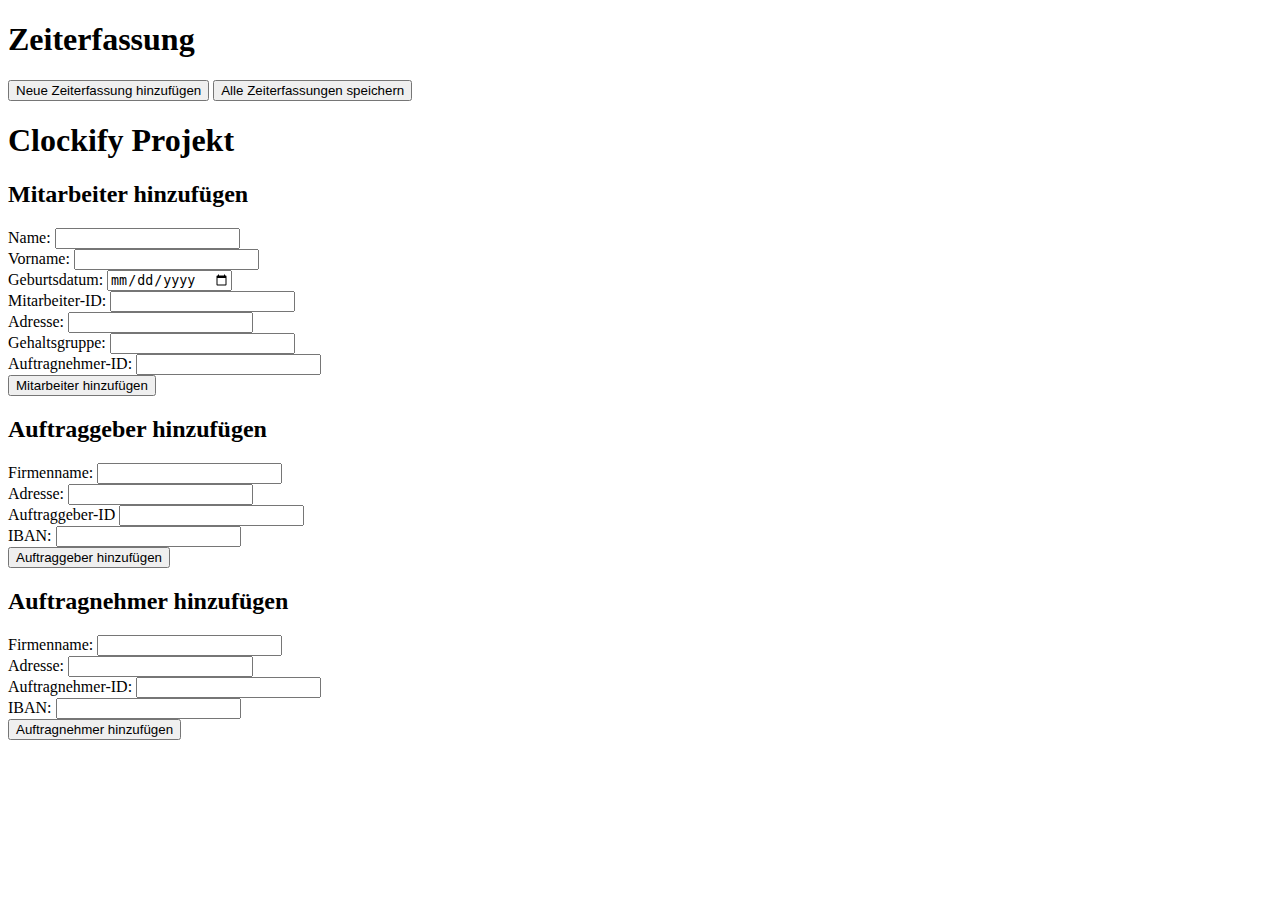
<file: clocky/index.html>
<!DOCTYPE html>
<html lang="de">
<head>
    <meta charset="UTF-8">
    <title>Zeiterfassung</title>
    <script>
        let zeiterfassungen = [];
        let auftraggeberList = [];
        let auftragnehmerList = [];
        let mitarbeiterList = [];

        function calculateWage(index) {
            const gehaltsgruppe = document.getElementById(`gehaltsgruppe_${index}`).value;
            const startTime = document.getElementById(`zeitAnfang_${index}`).value;
            const endTime = document.getElementById(`zeitEnde_${index}`).value;

            // Calculate hours worked
            const start = new Date(`1970-01-01T${startTime}:00`);
            const end = new Date(`1970-01-01T${endTime}:00`);
            const hoursWorked = (end - start) / (1000 * 60 * 60);

            let hourlyRate = 0;
            if (gehaltsgruppe == 1) hourlyRate = 17.00;
            else if (gehaltsgruppe == 2) hourlyRate = 19.50;
            else if (gehaltsgruppe == 3) hourlyRate = 23.75;

            const wage = hoursWorked * hourlyRate;
            document.getElementById(`lohn_${index}`).value = wage.toFixed(2);
        }

        function addZeiterfassung() {
            const index = zeiterfassungen.length;
            zeiterfassungen.push({}); // Add a new entry

            const form = document.getElementById('zeiterfassungen');
            const newEntry = `
                <div id="zeiterfassung_${index}">
                    <h3>Zeiterfassung ${index + 1}</h3>
                    <label for="auftraggeber_${index}">Auftraggeber:</label>
                    <select id="auftraggeber_${index}">
                        ${auftraggeberList.map(auftraggeber => `<option value="${auftraggeber}">${auftraggeber}</option>`).join('')}
                    </select>
                    <button type="button" onclick="addAuftraggeber()">Neuen Auftraggeber hinzufügen</button><br>

                    <label for="einsatzort_${index}">Einsatzort:</label>
                    <input type="text" id="einsatzort_${index}"><br>

                    <label for="auftragnehmer_${index}">Auftragnehmer:</label>
                    <select id="auftragnehmer_${index}">
                        ${auftragnehmerList.map(auftragnehmer => `<option value="${auftragnehmer}">${auftragnehmer}</option>`).join('')}
                    </select>
                    <button type="button" onclick="addAuftragnehmer()">Neuen Auftragnehmer hinzufügen</button><br>

                    <label for="mitarbeiter_${index}">Mitarbeiter:</label>
                    <select id="mitarbeiter_${index}">
                        ${mitarbeiterList.map(mitarbeiter => `<option value="${mitarbeiter}">${mitarbeiter}</option>`).join('')}
                    </select>
                    <button type="button" onclick="addMitarbeiter()">Neuen Mitarbeiter hinzufügen</button><br>

                    <label for="datum_${index}">Datum:</label>
                    <input type="date" id="datum_${index}"><br>

                    <label for="zeitAnfang_${index}">Zeit Anfang:</label>
                    <input type="time" id="zeitAnfang_${index}" onchange="calculateWage(${index})"><br>

                    <label for="zeitEnde_${index}">Zeit Ende:</label>
                    <input type="time" id="zeitEnde_${index}" onchange="calculateWage(${index})"><br>

                    <label for="gehaltsgruppe_${index}">Gehaltsgruppe:</label>
                    <select id="gehaltsgruppe_${index}" onchange="calculateWage(${index})">
                        <option value="1">Gruppe 1</option>
                        <option value="2">Gruppe 2</option>
                        <option value="3">Gruppe 3</option>
                    </select><br>

                    <label for="lohn_${index}">Lohn:</label>
                    <input type="text" id="lohn_${index}" readonly><br>
 

                    <label for="unterschrift_${index}">Unterschrift:</label>
                    <input type="text" id="unterschrift_${index}"><br>

                    <button type="button" onclick="removeZeiterfassung(${index})">Zeiterfassung entfernen</button>
                </div>
            `;
            form.insertAdjacentHTML('beforeend', newEntry);
        }

        function removeZeiterfassung(index) {
            const entry = document.getElementById(`zeiterfassung_${index}`);
            if (entry) {
                entry.remove();
                zeiterfassungen.splice(index, 1); // Remove the entry from the array
                // Reindex the remaining entries
                zeiterfassungen.forEach((_, i) => {
                    const newId = `zeiterfassung_${i}`;
                    const currentEntry = document.getElementById(`zeiterfassung_${i + 1}`);
                    if (currentEntry) {
                        currentEntry.id = newId;
                        currentEntry.querySelector(`h3`).innerText = `Zeiterfassung ${i + 1}`;
                        // Update all relevant IDs in the current entry
                        ['auftraggeber', 'einsatzort', 'auftragnehmer', 'mitarbeiter', 'datum', 'zeitAnfang', 'zeitEnde', 'gehaltsgruppe', 'lohn', 'unterschrift'].forEach(field => {
                            const element = currentEntry.querySelector(`#${field}_${i + 1}`);
                            if (element) {
                                element.id = `${field}_${i}`;
                            }
                        });
                    }
                });
            }
        }

        function addAuftraggeber() {
            const newAuftraggeber = prompt("Bitte neuen Auftraggeber eingeben:");
            if (newAuftraggeber) {
                auftraggeberList.push(newAuftraggeber);
                updateAuftraggeberOptions();
            }
        }

        function addAuftragnehmer() {
            const newAuftragnehmer = prompt("Bitte neuen Auftragnehmer eingeben:");
            if (newAuftragnehmer) {
                auftragnehmerList.push(newAuftragnehmer);
                updateAuftragnehmerOptions();
            }
        }

        function addMitarbeiter() {
            const newMitarbeiter = prompt("Bitte neuen Mitarbeiter eingeben:");
            if (newMitarbeiter) {
                mitarbeiterList.push(newMitarbeiter);
                updateMitarbeiterOptions();
            }
        }

        function updateAuftraggeberOptions() {
            const selects = document.querySelectorAll('[id^="auftraggeber_"]');
            selects.forEach(select => {
                select.innerHTML = auftraggeberList.map(auftraggeber => `<option value="${auftraggeber}">${auftraggeber}</option>`).join('');
            });
        }

        function updateAuftragnehmerOptions() {
            const selects = document.querySelectorAll('[id^="auftragnehmer_"]');
            selects.forEach(select => {
                select.innerHTML = auftragnehmerList.map(auftragnehmer => `<option value="${auftragnehmer}">${auftragnehmer}</option>`).join('');
            });
        }

        function updateMitarbeiterOptions() {
            const selects = document.querySelectorAll('[id^="mitarbeiter_"]');
            selects.forEach(select => {
                select.innerHTML = mitarbeiterList.map(mitarbeiter => `<option value="${mitarbeiter}">${mitarbeiter}</option>`).join('');
            });
        }

        function submitZeiterfassungen() {
            const submissions = zeiterfassungen.map((_, index) => ({
                auftraggeber_id: document.getElementById(`auftraggeber${index}`).value,
                einsatzort: document.getElementById(`einsatzort${index}`).value,
                auftragnehmer_id: document.getElementById(`auftragnehmer${index}`).value,
                mitarbeiter_id: document.getElementById(`mitarbeiter${index}`).value,
                datum: document.getElementById(`datum${index}`).value,
                zeitAnfang: document.getElementById(`zeitAnfang${index}`).value,
                zeitEnde: document.getElementById(`zeitEnde${index}`).value,
                einsatzID: '', // Add logic for einsatzID if needed
                lohn: document.getElementById(`lohn${index}`).value,
                unterschrift: document.getElementById(`unterschrift${index}`).value
            }));

            // Send submissions to the server
            fetch('/submit', {
                method: 'POST',
                headers: {
                    'Content-Type': 'application/json'
                },
                body: JSON.stringify(submissions)
            })
            .then(response => response.text())
            .then(data => alert(data))
            .catch(error => console.error('Error:', error));
        }
    </script>
</head>
<body>
    <h1>Zeiterfassung</h1>
    <form id="zeiterfassungen" onsubmit="event.preventDefault(); submitZeiterfassungen();">
        <button type="button" onclick="addZeiterfassung()">Neue Zeiterfassung hinzufügen</button>
        <input type="submit" value="Alle Zeiterfassungen speichern">
    </form>



<!DOCTYPE html>
<html lang="de">
<head>
    <meta charset="UTF-8">
    <meta name="viewport" content="width=device-width, initial-scale=1.0">
    <title>Clockify Projekt</title>
</head>
<body>
    <h1>Clockify Projekt</h1>

    <h2>Mitarbeiter hinzufügen</h2>
    <form action="add_mitarbeiter.php" method="POST">
        Name: <input type="text" name="name" required><br>
        Vorname: <input type="text" name="vorname" required><br>
        Geburtsdatum: <input type="date" name="geburtsdatum" required><br>
        Mitarbeiter-ID: <input type="text" name="arbeiterID" required><br>
        Adresse: <input type="text" name="adresse" required><br>
        Gehaltsgruppe: <input type="number" name="gehaltsgruppe" required><br>
        Auftragnehmer-ID: <input type="number" name="nehmerID" required><br>
        <input type="submit" value="Mitarbeiter hinzufügen">
    </form>

    <h2>Auftraggeber hinzufügen</h2>
    <form action="add_auftraggeber.php" method="POST">
        Firmenname: <input type="text" name="firmenname" required><br>
        Adresse: <input type="text" name="adresse" required><br>
        Auftraggeber-ID <input type="number" name="geberID" required><br>
        IBAN: <input type="text" name="iban" required><br>
        <input type="submit" value="Auftraggeber hinzufügen">
    </form>

    <h2>Auftragnehmer hinzufügen</h2>
    <form action="add_auftragnehmer.php" method="POST">
        Firmenname: <input type="text" name="firmenname" required><br>
        Adresse: <input type="text" name="adresse" required><br>
        Auftragnehmer-ID: <input type="number" name="auftraggeberID" required><br>
        IBAN: <input type="text" name="iban" required><br>
        <input type="submit" value="Auftragnehmer hinzufügen">
    </form>


</body>
</html>

</body>
</html>
</file>
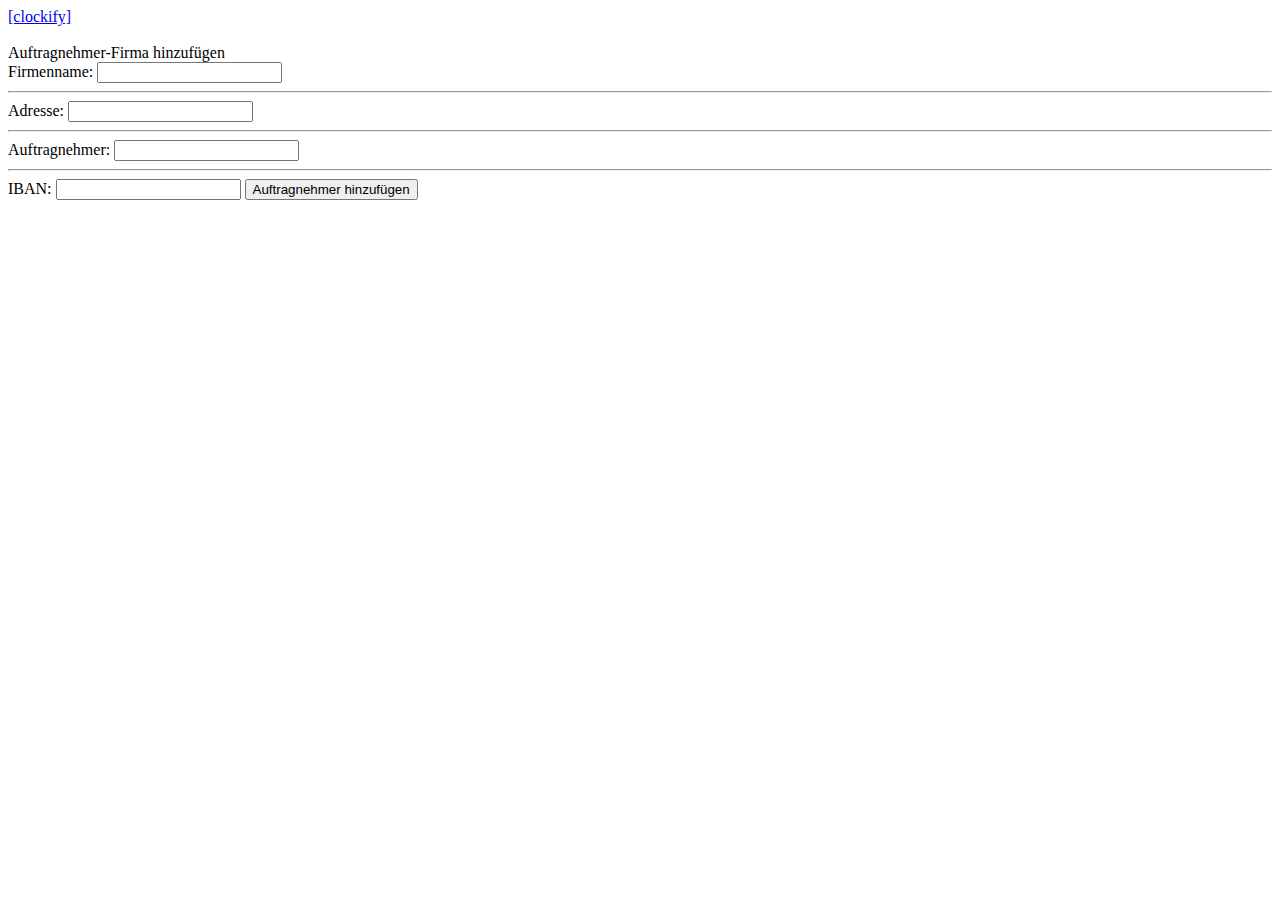
<file: addemployee.html>
<!DOCTYPE html>
<html lang="de">

<head>
    <meta charset="UTF-8">
    <meta name="viewport" content="width=device-width, initial-scale=1.0">
    <!-- <link rel="stylesheet" href="css/style.css"> -->
    <link rel="icon" type="image/x-icon" href="img/favi.svg">
    <title>[clockify] - Auftragnehmer-Firma hinzufügen</title>
</head>

<body>
    <main>
    <header>
        <div class="h1"><a href="index.html">[clockify]</a></div>
        <br>
        <div class="h2">Auftragnehmer-Firma hinzufügen</div>
    </header>

<div class="add">
<form method="POST" action="addemployee.php">
    <label for="name">Firmenname:</label>
    <input type="text" name="name" required>
<hr>
    <label for="adresse">Adresse:</label>
    <input type="text" name="adresse" required>
<hr>
    <label for="nehmerID">Auftragnehmer:</label>
    <input type="text" name="nehmerID" required>
<hr>   
    <label for="IBAN">IBAN:</label>
    <input type="text" name="IBAN" required>

    
    <input type="submit" value="Auftragnehmer hinzufügen">
</form>
</div>
</main>
    
</body>

</html>
</file>
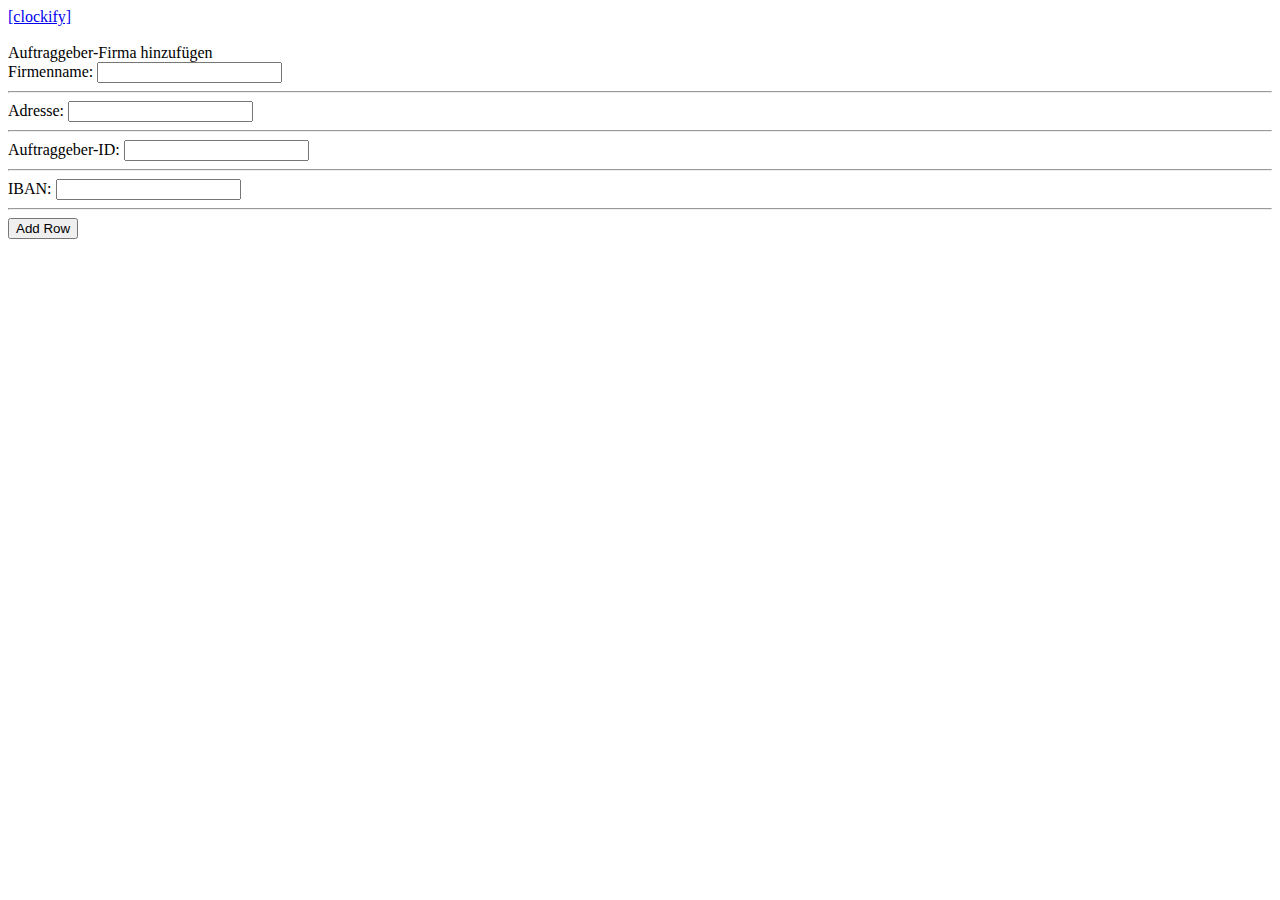
<file: addemployer.html>
<!DOCTYPE html>
<html lang="de">

<head>
    <meta charset="UTF-8">
    <meta name="viewport" content="width=device-width, initial-scale=1.0">
    <!-- <link rel="stylesheet" href="css/style.css"> -->
    <link rel="icon" type="image/x-icon" href="img/favi.svg">
    <title>[clockify] - Neuer Auftraggeber</title>
</head>

<body>
    <main>
    <header>
        <div class="h1"><a href="index.html">[clockify]</a></div>
                <br>
        <div class="h2">Auftraggeber-Firma hinzufügen</div>
    </header>
    
<div class="vertical-menu">

<div class="addtime">
<form method="POST" action="addemployer.php">
    <label for="name">Firmenname:</label>
    <input type="text" name="name" required>
<hr>
    <label for="adresse">Adresse:</label>
    <input type="text" name="adresse" required>
<hr>
    <label for="geberID">Auftraggeber-ID:</label>
    <input type="text" name="geberID" required>
<hr>   
    <label for="IBAN">IBAN:</label>
    <input type="text" name="IBAN" required>
<hr>     

    
    <input type="submit" value="Add Row">
</form>
</div>
</main>
    
</body>

</html>
</file>
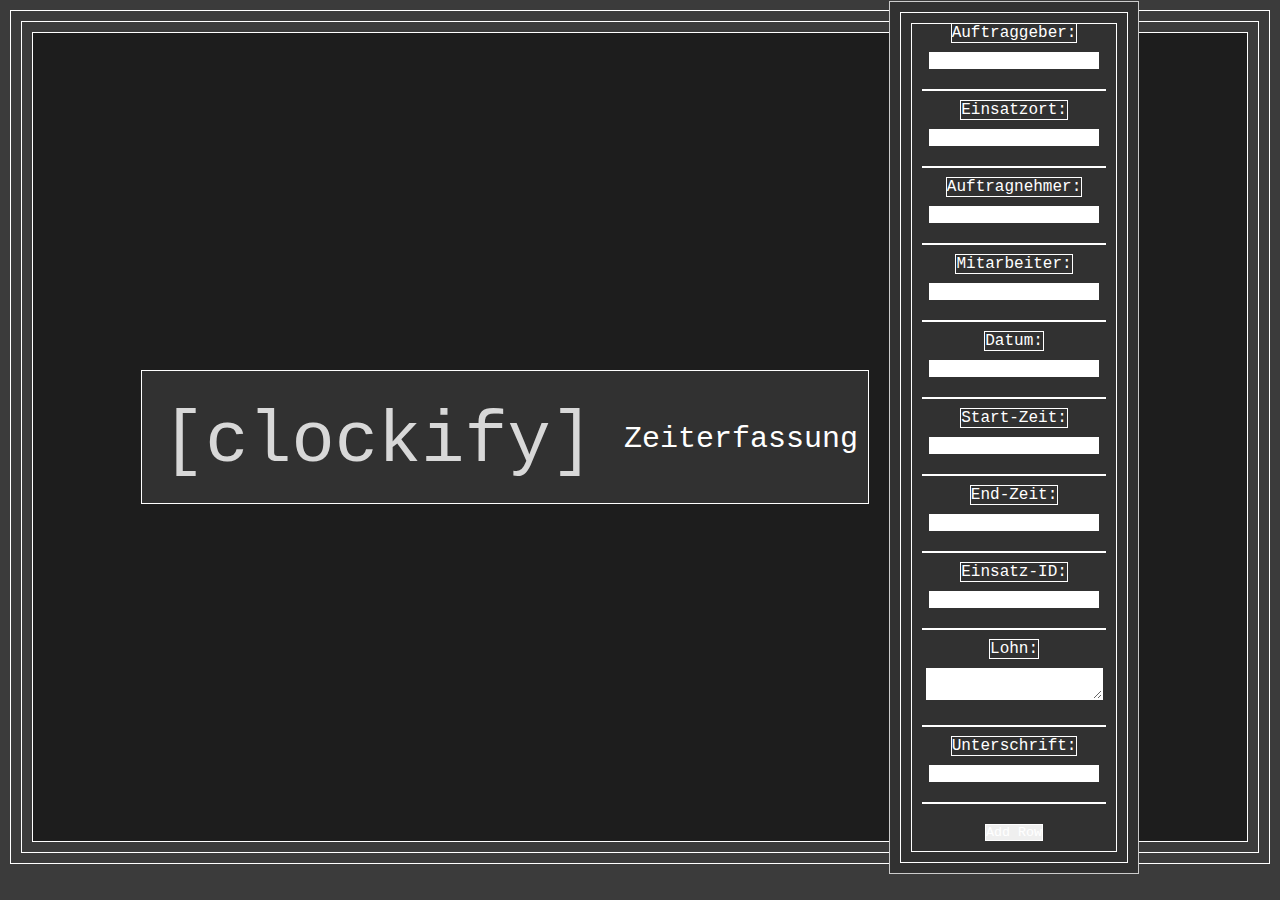
<file: addtime.html>
<!DOCTYPE html>
<html lang="de">

<head>
    <meta charset="UTF-8">
    <meta name="viewport" content="width=device-width, initial-scale=1.0">
    <link rel="stylesheet" href="css/style.css">
    <link rel="icon" type="image/x-icon" href="img/favi.svg">
    <title>[clockify] - Neue Zeiterfassung</title>
</head>

<body>
    <main>
    <header>
        <div class="h1"><a href="index.html">[clockify]</a></div>
        <br>
        <div class="h2">Zeiterfassung</div>
    </header>
    
<div class="vertical-menu">

<div class="addtime">
<form method="POST" action="addtime.php">
    <label for="geberID">Auftraggeber:</label>
    <input type="text" name="geberID" required>
<hr>
    <label for="einsatzort">Einsatzort:</label>
    <input type="text" name="einsatzort" required>
<hr>
    <label for="nehmerID">Auftragnehmer:</label>
    <input type="text" name="nehmerID" required>
<hr>   
    <label for="arbeiterID">Mitarbeiter:</label>
    <input type="text" name="arbeiterID" required>
<hr>     
    <label for="datum">Datum:</label>
    <input type="text" name="datum" required>
<hr>     
    <label for="zeitAnfang">Start-Zeit:</label>
    <input type="text" name="zeitAnfang" required>
<hr> 
    <label for="zeitEnde">End-Zeit:</label>
    <input type="text" name="zeitEnde" required>
<hr>     
    <label for="einsatzID">Einsatz-ID:</label>
    <input type="text" name="einsatzID" required>
<hr> 
    <label for="lohn">Lohn:</label>
    <textarea name="lohn" required></textarea>
<hr>     
    <label for="signed">Unterschrift:</label>
    <input type="text" name="signed" required>
<hr>     
    
    
    <input type="submit" value="Add Row">
</form>
</div>
</main>
    
</body>

</html>
</file>
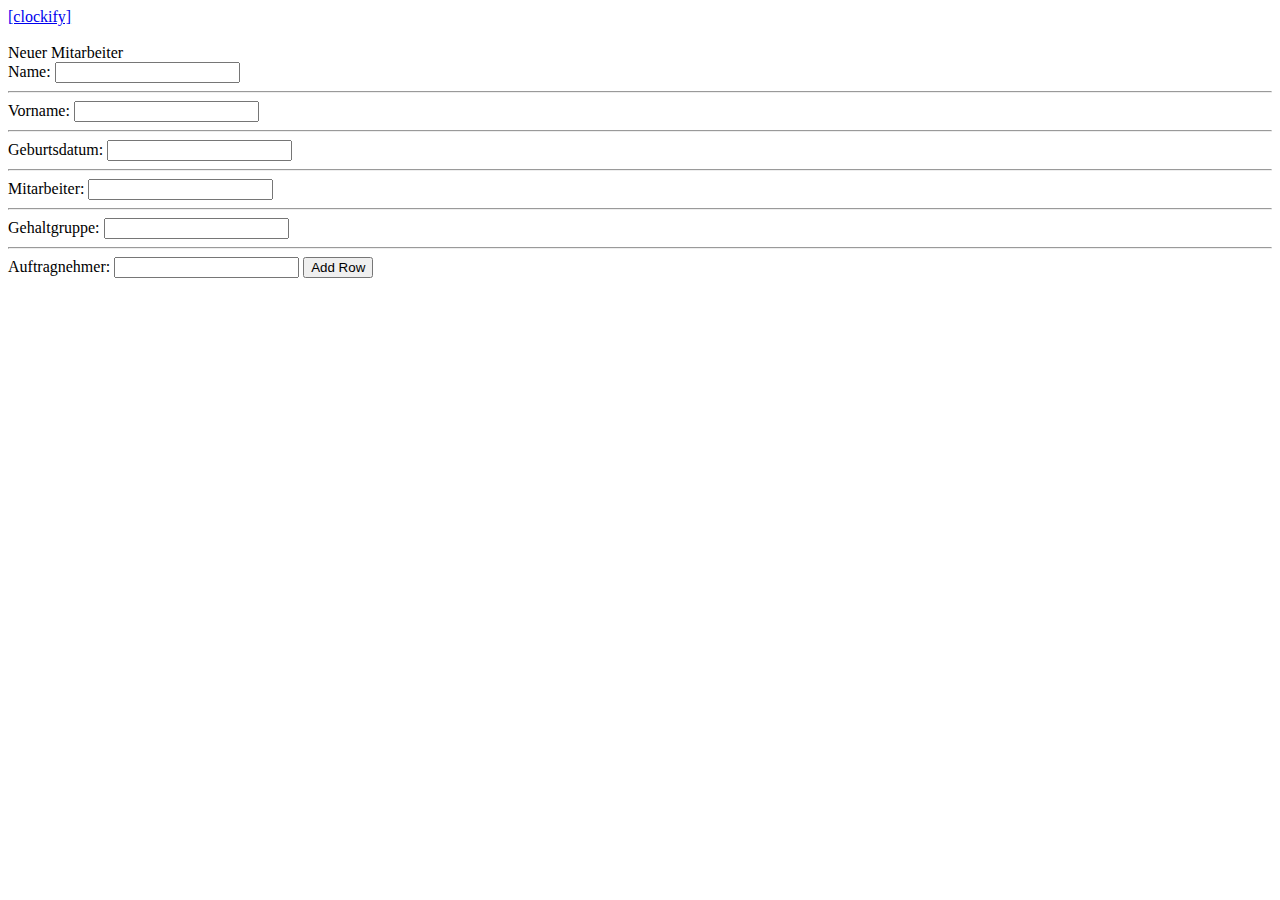
<file: addworker.html>
<!DOCTYPE html>
<html lang="de">

<head>
    <meta charset="UTF-8">
    <meta name="viewport" content="width=device-width, initial-scale=1.0">
    <!-- <link rel="stylesheet" href="css/style.css"> -->
    <link rel="icon" type="image/x-icon" href="img/favi.svg">
    <title>[clockify] - Neue Zeiterfassung</title>
</head>

<body>
    <main>
    <header>
        <div class="h1"><a href="index.html">[clockify]</a></div>
        <br>
        <div class="h2">Neuer Mitarbeiter</div>
    </header>
    
<div class="vertical-menu">

<div class="addtime">
<form method="POST" action="addworker.php">
    <label for="name">Name:</label>
    <input type="text" name="name" required>
<hr>
    <label for="vorname">Vorname:</label>
    <input type="text" name="vorname" required>
<hr>
    <label for="geburtsdatum">Geburtsdatum:</label>
    <input type="text" name="geburtsdatum" required>
<hr>   
    <label for="arbeiterID">Mitarbeiter:</label>
    <input type="text" name="arbeiterID" required>
<hr>     
    <label for="gehaltsgruppe">Gehaltgruppe:</label>
    <input type="text" name="gehaltsgruppe" required>
<hr>     
    <label for="nehmerID">Auftragnehmer:</label>
    <input type="text" name="nehmerID" required>
    
    <input type="submit" value="Add Row">
</form>
</div>
</main>
    
</body>

</html>
</file>
<file: css/style.css>
* {
    margin: 10px;
    padding: 0;
    box-sizing: border-box;
    color: #fff;
    border: 1px solid #fff;
    font-family: 'Courier New', Courier, monospace;
    
}

.h1 {
    font-size: 72px;
    text-align: center;
    color: #d4d4d4;
    margin-top: 20px;
    border: none;
}

.h2 {
    font-size: 30px;
    text-align: center;
    border: none;
    margin-bottom: 7px;
}

a {
    display: inline-block;
    color: #d8d8d8;
    text-decoration: none;
    border: none;
}

a:hover {
    text-decoration: underline;
    /* color: #1d1d1d; */
}

body {
    background-color: #3b3b3b;
}

header {
    display: flex;
    align-items: center;
    justify-content: center;
    text-align: center;
    background-color: #313131;
}

main {
    display: flex;
    align-items: center;
    justify-content: center;
    text-align: center;
    background-color: #1d1d1d;
    height: 90vh
}

.search {
    margin: none;
    input[type="text"],
    textarea {
        background-color: #313131;
        text-align: center;
    }
}

.vertical-menu {
    width: 250px;
    background-color: #313131;
    border: 1px solid #ccc;
}


.menu-item {
    padding: none;
    border-bottom: 1px solid #ddd;
    cursor: pointer;

        margin: none;
        
            input[type="text"],
            textarea {
                background-color: #2A2A2A;
                text-align: center;
            }
}

.menu-item:hover {
    background-color: #8f8f8f;
}

.result{
    align-items: center;
    justify-content: center;
    text-align: center;
    background-color: #1d1d1d;
    width: 480px;
    height: 85vh;
    overflow-y: auto;  
     
}

.add {
    align-items: right;
    justify-content: right;
    text-align: right;
    background-color: #1d1d1d;
    width: 480px;
    height: 85vh;
    overflow-x: hidden;
    overflow-y: auto;
        input[type="text"],
            textarea {
            background-color: #2A2A2A;
            text-align: center;
            }
}

.impressum{
    padding: 10px;
   background-color: #2A2A2A;
}

#query {
    border: none;
}
</file>
